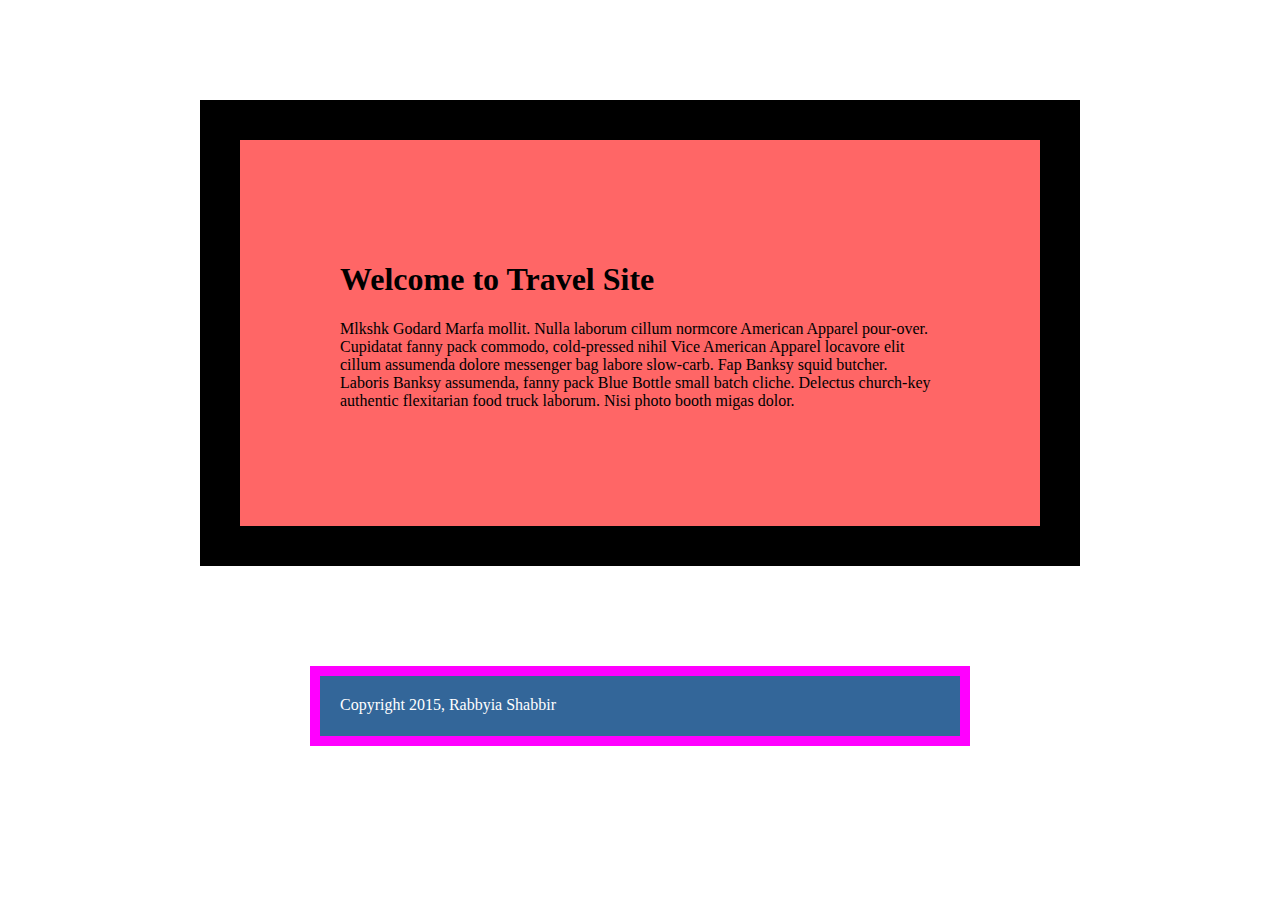
<file: divs and spans/index.html>
<!DOCTYPE html>
<html>
    <head>
        <title>Divs and Spans</title>
        <link rel="stylesheet" href="assets/stylesheet/style.css">
    </head>
    <body>
        <div id="content">
        <h1>Welcome to Travel Site</h1>
            <p>Mlkshk Godard Marfa mollit. Nulla laborum cillum normcore American Apparel pour-over. Cupidatat fanny pack commodo, cold-pressed nihil Vice American Apparel locavore elit cillum assumenda dolore messenger bag labore slow-carb. Fap Banksy squid butcher. Laboris Banksy assumenda, fanny pack Blue Bottle small batch cliche. Delectus church-key authentic flexitarian food truck laborum. Nisi photo booth migas dolor.</p>
        </div>
<div id="footer">
    Copyright 2015, Rabbyia Shabbir
</div>
    </body>
</html>
</file>
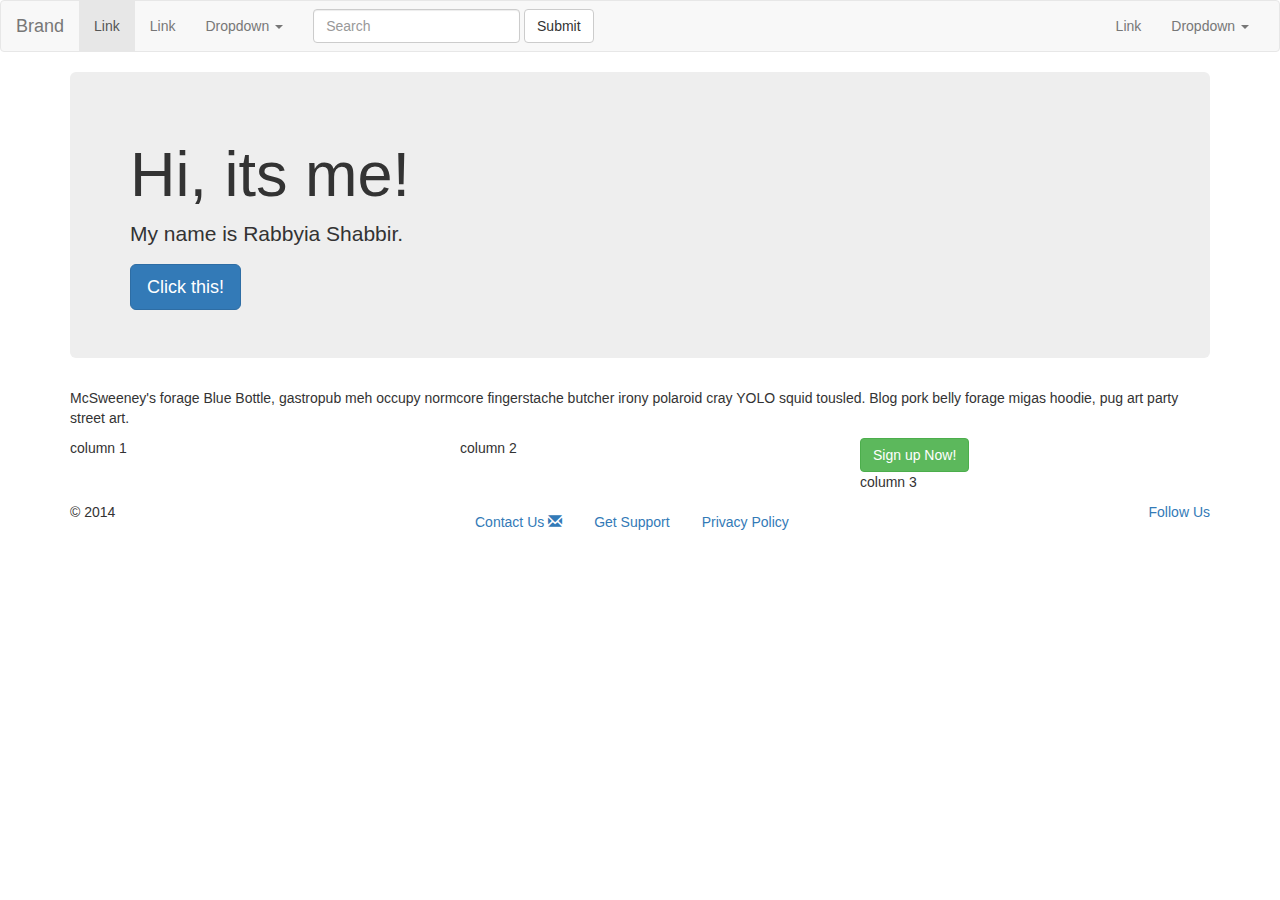
<file: HTML_CSS/bootstrap/index.html>
<!DOCTYPE html>
<html lang="en">
  <head>
    <meta charset="utf-8">
    <meta http-equiv="X-UA-Compatible" content="IE=edge">
    <meta name="viewport" content="width=device-width, initial-scale=1">
    <!-- The above 3 meta tags *must* come first in the head; any other head content must come *after* these tags -->
    <title>Bootstrap 101 Template</title>

    <!-- Bootstrap -->
<!-- Latest compiled and minified CSS -->
<link rel="stylesheet" href="https://maxcdn.bootstrapcdn.com/bootstrap/3.3.4/css/bootstrap.min.css">

    <!-- HTML5 shim and Respond.js for IE8 support of HTML5 elements and media queries -->
    <!-- WARNING: Respond.js doesn't work if you view the page via file:// -->
    <!--[if lt IE 9]>
      <script src="https://oss.maxcdn.com/html5shiv/3.7.2/html5shiv.min.js"></script>
      <script src="https://oss.maxcdn.com/respond/1.4.2/respond.min.js"></script>
    <![endif]-->
  </head>
  <body>
      
      <nav class="navbar navbar-default" role="navigation">
  <div class="container-fluid">
    <!-- Brand and toggle get grouped for better mobile display -->
    <div class="navbar-header">
      <button type="button" class="navbar-toggle collapsed" data-toggle="collapse" data-target="#bs-example-navbar-collapse-1">
        <span class="sr-only">Toggle navigation</span>
        <span class="icon-bar"></span>
        <span class="icon-bar"></span>
        <span class="icon-bar"></span>
      </button>
      <a class="navbar-brand" href="#">Brand</a>
    </div>

    <!-- Collect the nav links, forms, and other content for toggling -->
    <div class="collapse navbar-collapse" id="bs-example-navbar-collapse-1">
      <ul class="nav navbar-nav">
        <li class="active"><a href="#">Link</a></li>
        <li><a href="#">Link</a></li>
        <li class="dropdown">
          <a href="#" class="dropdown-toggle" data-toggle="dropdown">Dropdown <span class="caret"></span></a>
          <ul class="dropdown-menu" role="menu">
            <li><a href="#">Action</a></li>
            <li><a href="#">Another action</a></li>
            <li><a href="#">Something else here</a></li>
            <li class="divider"></li>
            <li><a href="#">Separated link</a></li>
            <li class="divider"></li>
            <li><a href="#">One more separated link</a></li>
          </ul>
        </li>
      </ul>
      <form class="navbar-form navbar-left" role="search">
        <div class="form-group">
          <input type="text" class="form-control" placeholder="Search">
        </div>
        <button type="submit" class="btn btn-default">Submit</button>
      </form>
      <ul class="nav navbar-nav navbar-right">
        <li><a href="#">Link</a></li>
        <li class="dropdown">
          <a href="#" class="dropdown-toggle" data-toggle="dropdown">Dropdown <span class="caret"></span></a>
          <ul class="dropdown-menu" role="menu">
            <li><a href="#">Action</a></li>
            <li><a href="#">Another action</a></li>
            <li><a href="#">Something else here</a></li>
            <li class="divider"></li>
            <li><a href="#">Separated link</a></li>
          </ul>
        </li>
      </ul>
    </div><!-- /.navbar-collapse -->
  </div><!-- /.container-fluid -->
</nav>
      
    <div class="container">
    <div class="jumbotron">
    <h1>Hi, its me!</h1>
    <p>My name is Rabbyia Shabbir.</p>
    <a class="btn btn-primary btn-lg">Click this!</a>
      </div>
        </div>
      
      <div class="container">
       <div class="row">
        <div class="col-md-12">
            <p>McSweeney's forage Blue Bottle, gastropub meh occupy normcore fingerstache butcher irony polaroid cray YOLO squid tousled. Blog pork belly forage migas hoodie, pug art party street art. </p>    
       </div> 
        </div>
         </div>
      
 <div class="container">    
 <div class="row">
     <div class="col-md-4">
     <p>column 1</p>
     </div>
     
     <div class="row">
     <div class="col-md-4">
     <p>column 2</p>
     </div>
    
    <div class="row">
     <div class="col-md-4">
     <a href="#" class="btn btn-success">Sign up Now!</a>
     <p>column 3</p>
     </div>
     </div>
         
<footer>
  <div class="container">
    <div class="row">
      <div class="col-md-4">© 2014</div>
      <div class="col-md-4">
        <ul class="nav nav-pills">
          <li><a href="#">Contact Us <span class="glyphicon glyphicon-envelope"></span></a></li>
          <li><a href="#">Get Support</a></li>
          <li><a href="#">Privacy Policy</a></li>
        </ul>
      </div>
      <div class="col-md-4">
        <p class="text-right"><a href="#">Follow Us</a></p>
      </div>
    </div>
  </div>
</footer>
      
      
      
      
      
      
      
      
      
    <!-- jQuery (necessary for Bootstrap's JavaScript plugins) -->
    <script src="https://ajax.googleapis.com/ajax/libs/jquery/1.11.2/jquery.min.js"></script>
    <!-- Include all compiled plugins (below), or include individual files as needed -->
  <script src="https://maxcdn.bootstrapcdn.com/bootstrap/3.3.4/js/bootstrap.min.js">
  </script>
  </body>
</html>
</file>
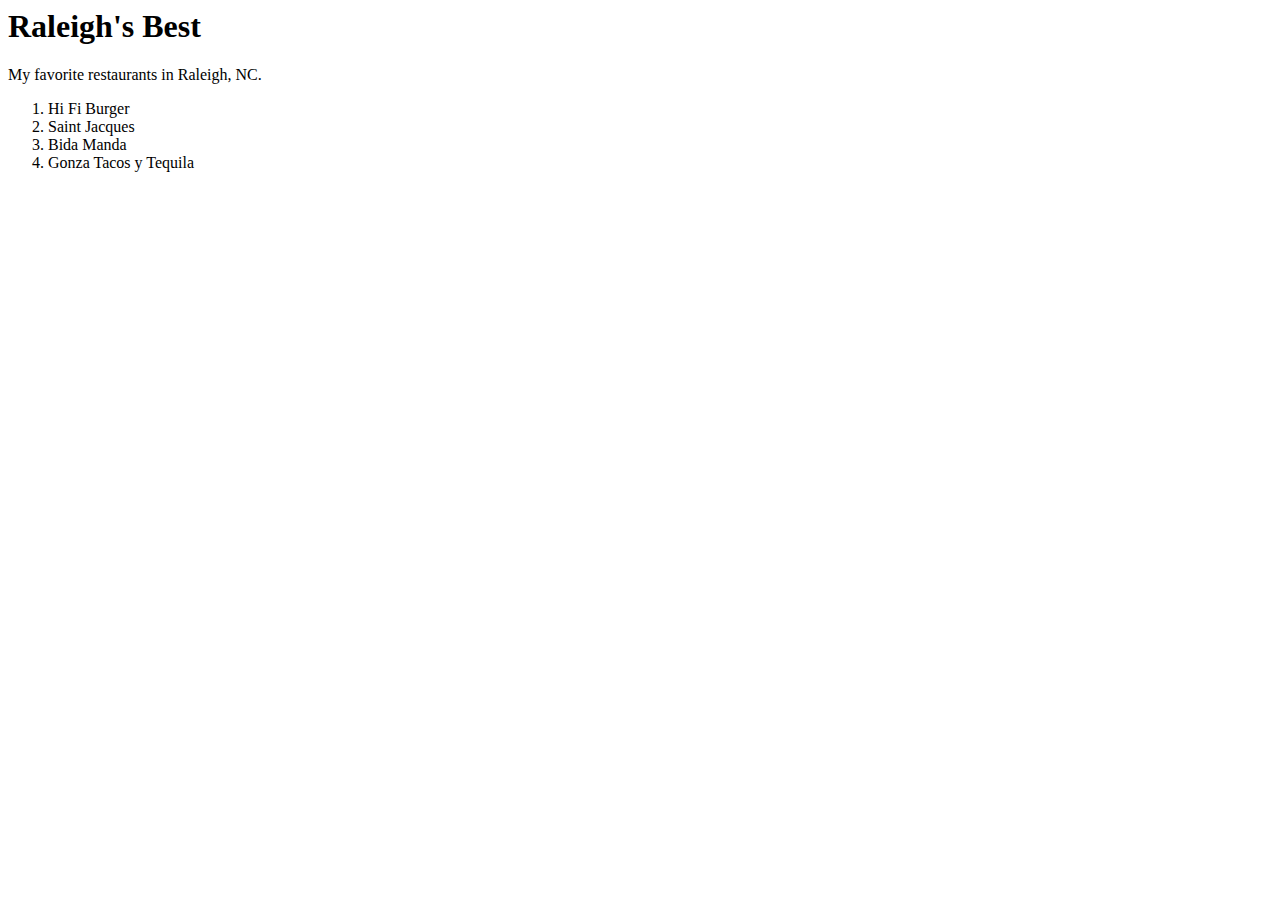
<file: eats.html>
<html>
<head>
	<title>Rabbiya's Favorite Restaurants</title>
</head>
<body>

<h1>Raleigh's Best</h1>
<p>My favorite restaurants in Raleigh, NC.</p>

<ol>
	<li>Hi Fi Burger</li>
	<li>Saint Jacques</li>
	<li>Bida Manda</li>
	<li>Gonza Tacos y Tequila</li>
</ol>

</body>
</html>
</file>
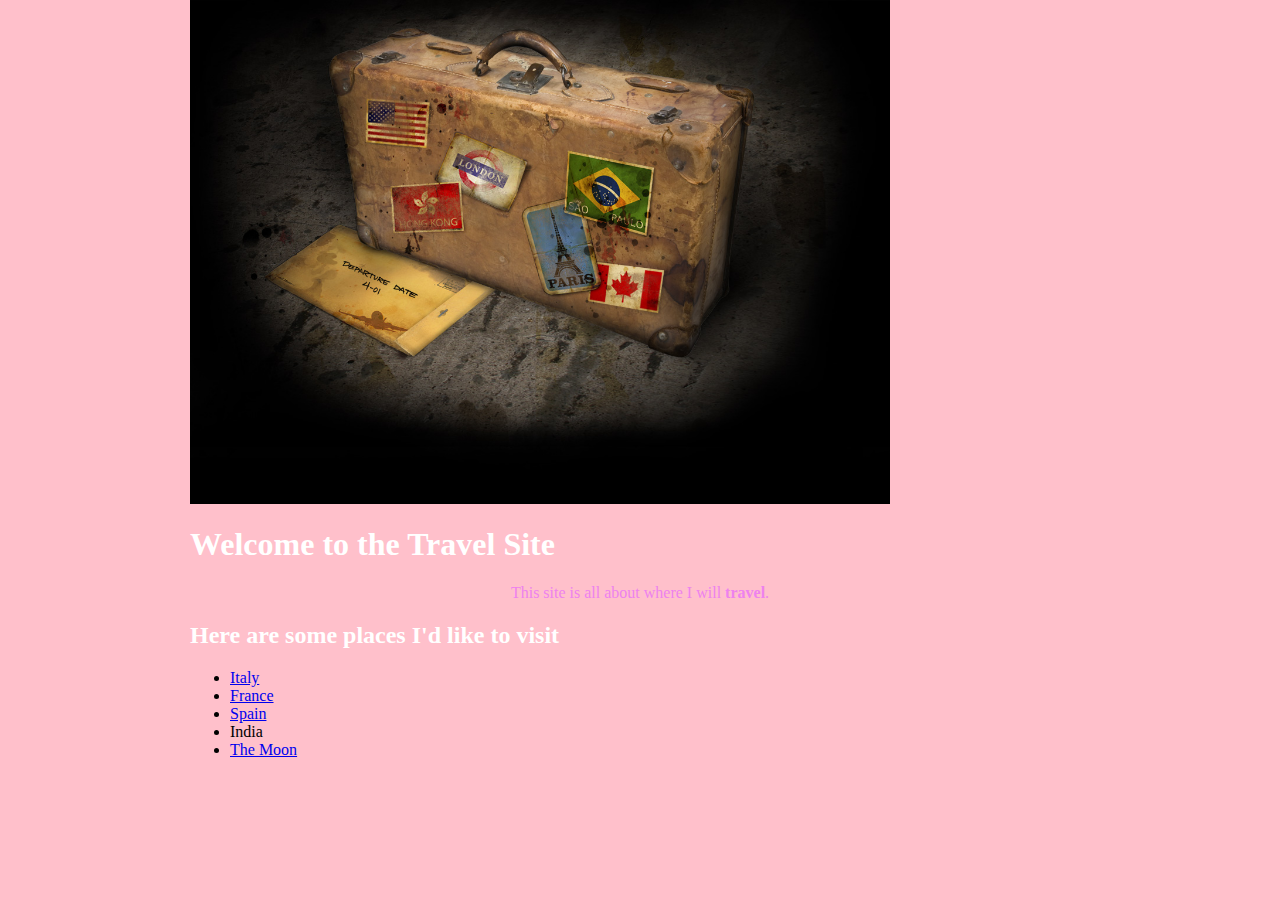
<file: my_first_site/travel.html>
<html>
<head>
	<title></title>

</head>
<link rel="stylesheet" href="assets/stylesheets/style.css">
<img src="assets/images/travel.jpg" width="700" alt="New Zealand">
<body>
<body style="background-color:pink">
<h1 style="color:White">Welcome to the Travel Site</h1>
	<p>This site is all about where I will <b>travel</b>.</p>

<h2 style="color:White">Here are some places I'd like to visit</h2>

<ul>
	<li><a href="http://www.justitaly.org" target="_blank">Italy</a></li>
	<li><a href="France">France</a></li>
	<li><a href="spain.html">Spain</a></li>
	<li>India</li>
	<li><a href="http://en.wikipedia.org/wiki/Moon">The Moon</a></li>
<ul>

</body>

</html>
</file>
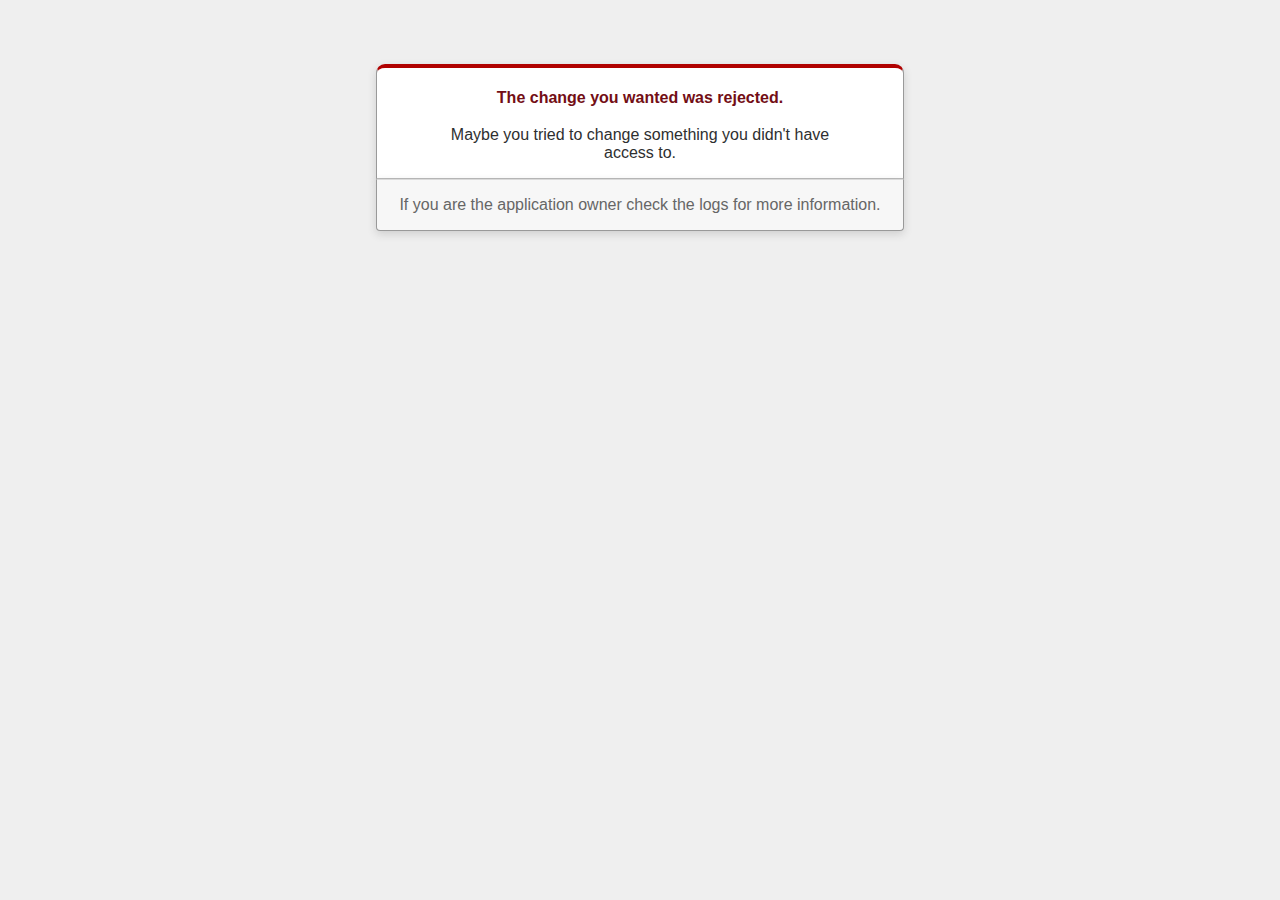
<file: Rails/hello/public/422.html>
<!DOCTYPE html>
<html>
<head>
  <title>The change you wanted was rejected (422)</title>
  <meta name="viewport" content="width=device-width,initial-scale=1">
  <style>
  body {
    background-color: #EFEFEF;
    color: #2E2F30;
    text-align: center;
    font-family: arial, sans-serif;
    margin: 0;
  }

  div.dialog {
    width: 95%;
    max-width: 33em;
    margin: 4em auto 0;
  }

  div.dialog > div {
    border: 1px solid #CCC;
    border-right-color: #999;
    border-left-color: #999;
    border-bottom-color: #BBB;
    border-top: #B00100 solid 4px;
    border-top-left-radius: 9px;
    border-top-right-radius: 9px;
    background-color: white;
    padding: 7px 12% 0;
    box-shadow: 0 3px 8px rgba(50, 50, 50, 0.17);
  }

  h1 {
    font-size: 100%;
    color: #730E15;
    line-height: 1.5em;
  }

  div.dialog > p {
    margin: 0 0 1em;
    padding: 1em;
    background-color: #F7F7F7;
    border: 1px solid #CCC;
    border-right-color: #999;
    border-left-color: #999;
    border-bottom-color: #999;
    border-bottom-left-radius: 4px;
    border-bottom-right-radius: 4px;
    border-top-color: #DADADA;
    color: #666;
    box-shadow: 0 3px 8px rgba(50, 50, 50, 0.17);
  }
  </style>
</head>

<body>
  <!-- This file lives in public/422.html -->
  <div class="dialog">
    <div>
      <h1>The change you wanted was rejected.</h1>
      <p>Maybe you tried to change something you didn't have access to.</p>
    </div>
    <p>If you are the application owner check the logs for more information.</p>
  </div>
</body>
</html>
</file>
<file: divs and spans/assets/stylesheet/style.css>
body{
    background-image: url(http://www.prettydesigns.com/wp-content/uploads/2013/12/3D-Rose-Tattoo-Designs.jpg);
}

#content {
    width: 600px;
    background: #FF6666;
    border: 40px solid ;
    padding: 100px; /*Adds 20px of space to all sides*/
    margin: 100px auto; /* Adds 20px to the top & bottom & centers left/right */
}

.crazy-color {
    color: fuchsia;
}

#footer {
    background-color: #336699;
    padding: 20px;
    border: 10px solid fuchsia;
    width: 600px;
    height: 20px;
    margin: auto;
    color: #fff;
}
</file>
<file: my_first_site/assets/stylesheets/style.css>
body {
	width: 900px;
	margin: auto;
}

p {
	color: violet;
	text-align: center;
}
</file>
